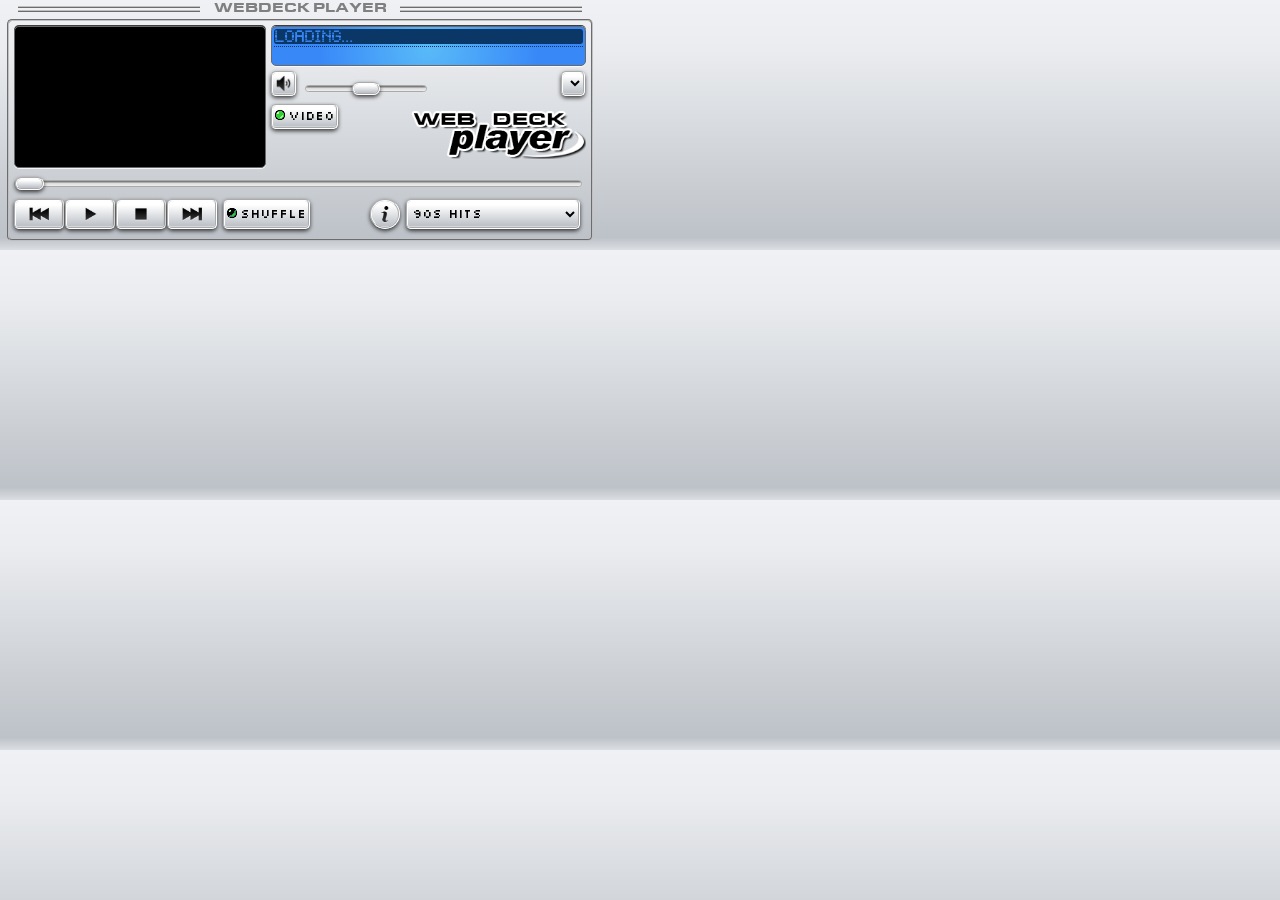
<file: webdeck-player/index.html>
<!DOCTYPE html>

<html lang="en">
    <head>
        <meta charset="utf-8" lang="en"/>
        <meta name="author" content="Chris"/>
        <meta name="description" content=""/>
        <meta name="viewport" content="width=device-width, initial-scale=1">

        <title>Webdeck Player</title>
        <link rel="icon" type="image/x-icon" href="/favicon.ico"> 
        <link id="player-theme" rel="stylesheet" href="./themes/default/webdeck-player.css">
    </head>

    <body>

        <div id="content">

            <div id="web-deck-player">

                <div id="player-title-bar">
                    WEBDECK PLAYER
                </div>

                <div id="player-body">
                    <div id="player-main-section">
                        <div class="columns">
                            <div id="player-display">
                                <div id="youtube-player"></div>
                            </div>
                            
                            <div id="player-info">
                                <div id="info-screen">
                                    <p id="songLabel"><b>Loading...</b></p>
                                    <div id="statusLabel"><br></div>
                                </div>
                                
                                <div class="player-row">
                                    <div id="player-volume">
                                        <button id="volumeButton" title="Mute / Unmute"></button>
                                        <input type="range" id="volumeBar" title="Volume" min="0" max="100" value="50">
                                    </div>
                                    
                                    <select id="themeSelector" title="Select Theme">
                                        <!-- themes are injected with javascript -->
                                    </select> 
                                </div>

                                <div class="player-row">
                                    <button id="videoButton" class="toggle-button" state="on" title="Toggle Video"><p>Video</p></button>

                                    <div id="playerLogo"></div>
                                </div>
                            </div>
                        </div>
                    </div>
                    
                    <div id="player-control-panel">
                        <input type="range" id="seekBar" title="Seek" value="0">
                        <br>
                        
                        <div class="playing-controls">
                            <button id="prevButton" title="Previous Track"></button>
                            <button id="playButton" title="Play / Pause"></button>
                            <button id="stopButton" title="Stop"></button>
                            <button id="nextButton" title="Next Track"></button>
                        </div>
                        
                        <div class="playing-controls">
                            <button id="shuffleButton" class="toggle-button" state="off" title="Toggle Shuffle"><p>Shuffle</p></button>
                        </div>

                        
                        
                        <div class="playing-controls" float-right>
                            <select id="playlistSelector" title="Select Playlist">
                                <!-- playlists are injected with javascript -->
                            </select>
                        </div>

                        <div class="playing-controls" rounded float-right>
                            <button id="infoButton" title="Info"></button>
                        </div>
                    </div>
    
                </div>
 
            </div>

            <script src="./script.js"></script>
        
        </div>

    </body>
</html>
</file>
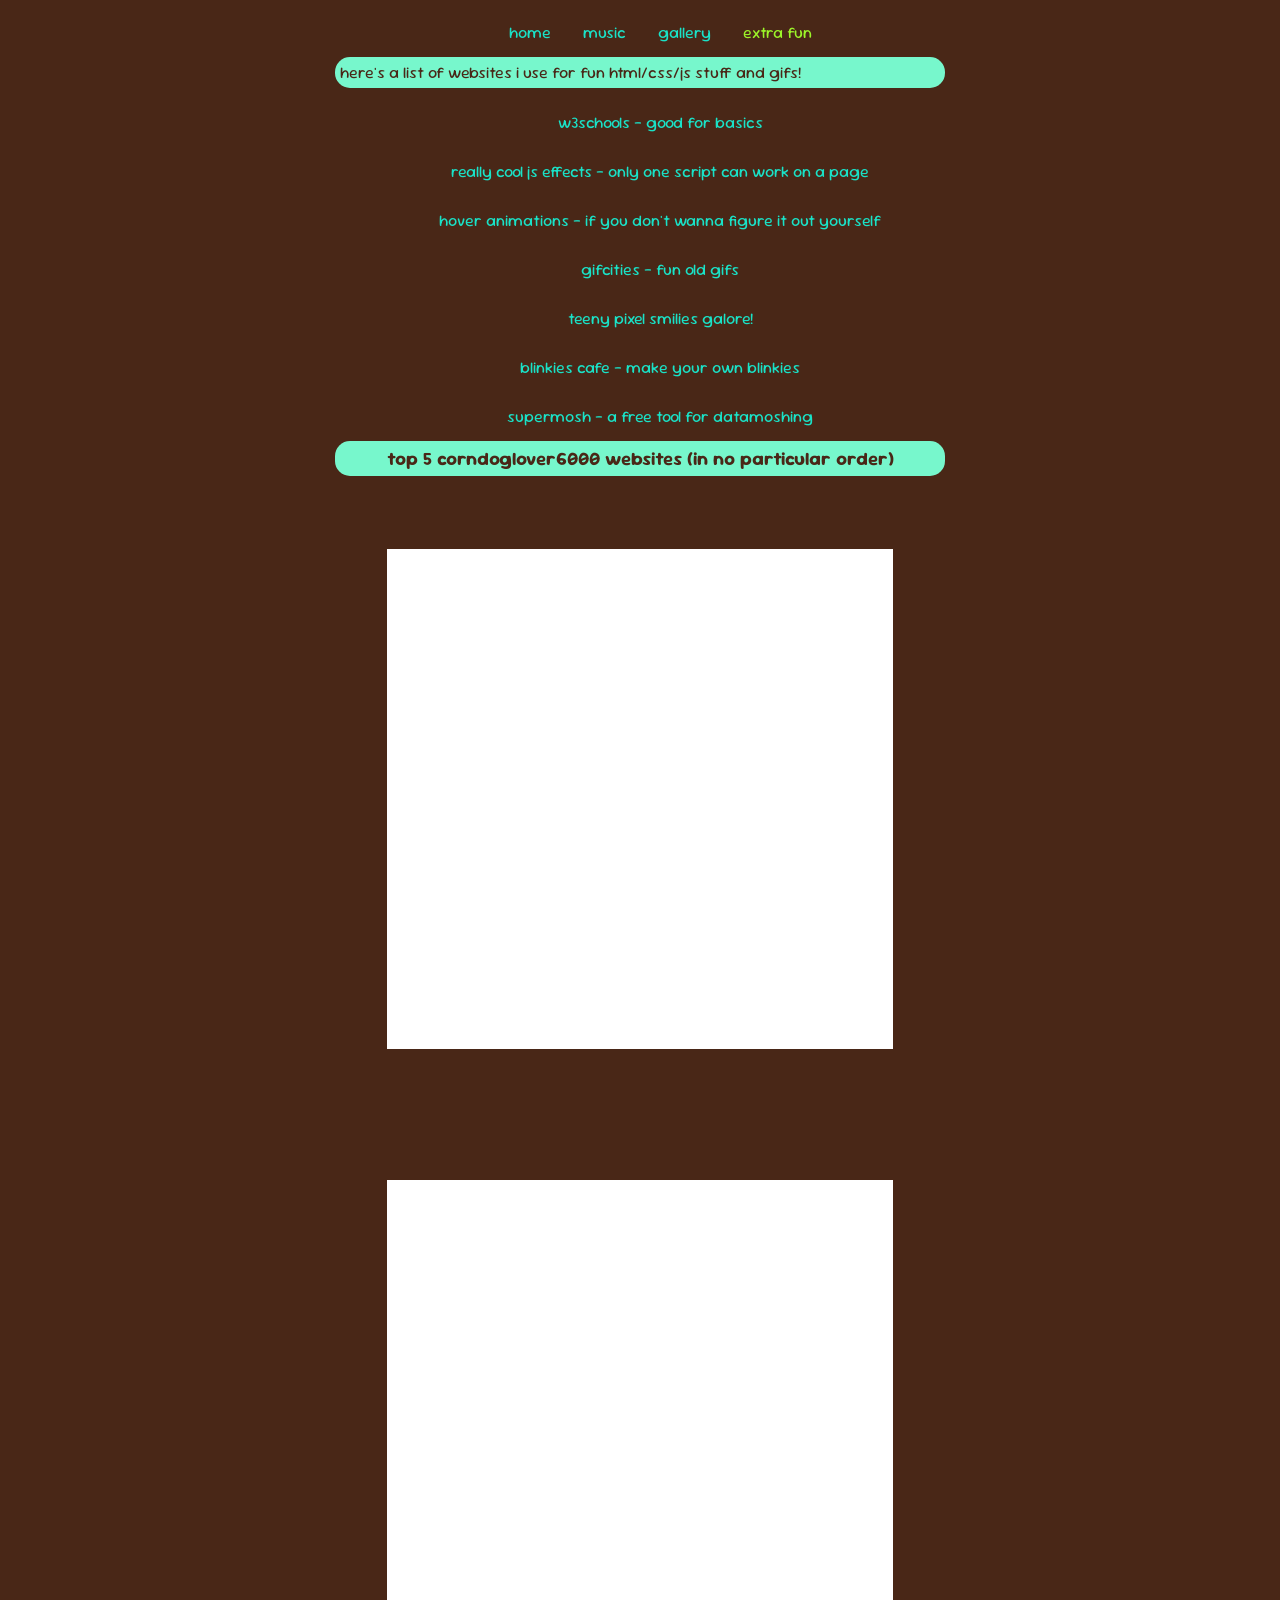
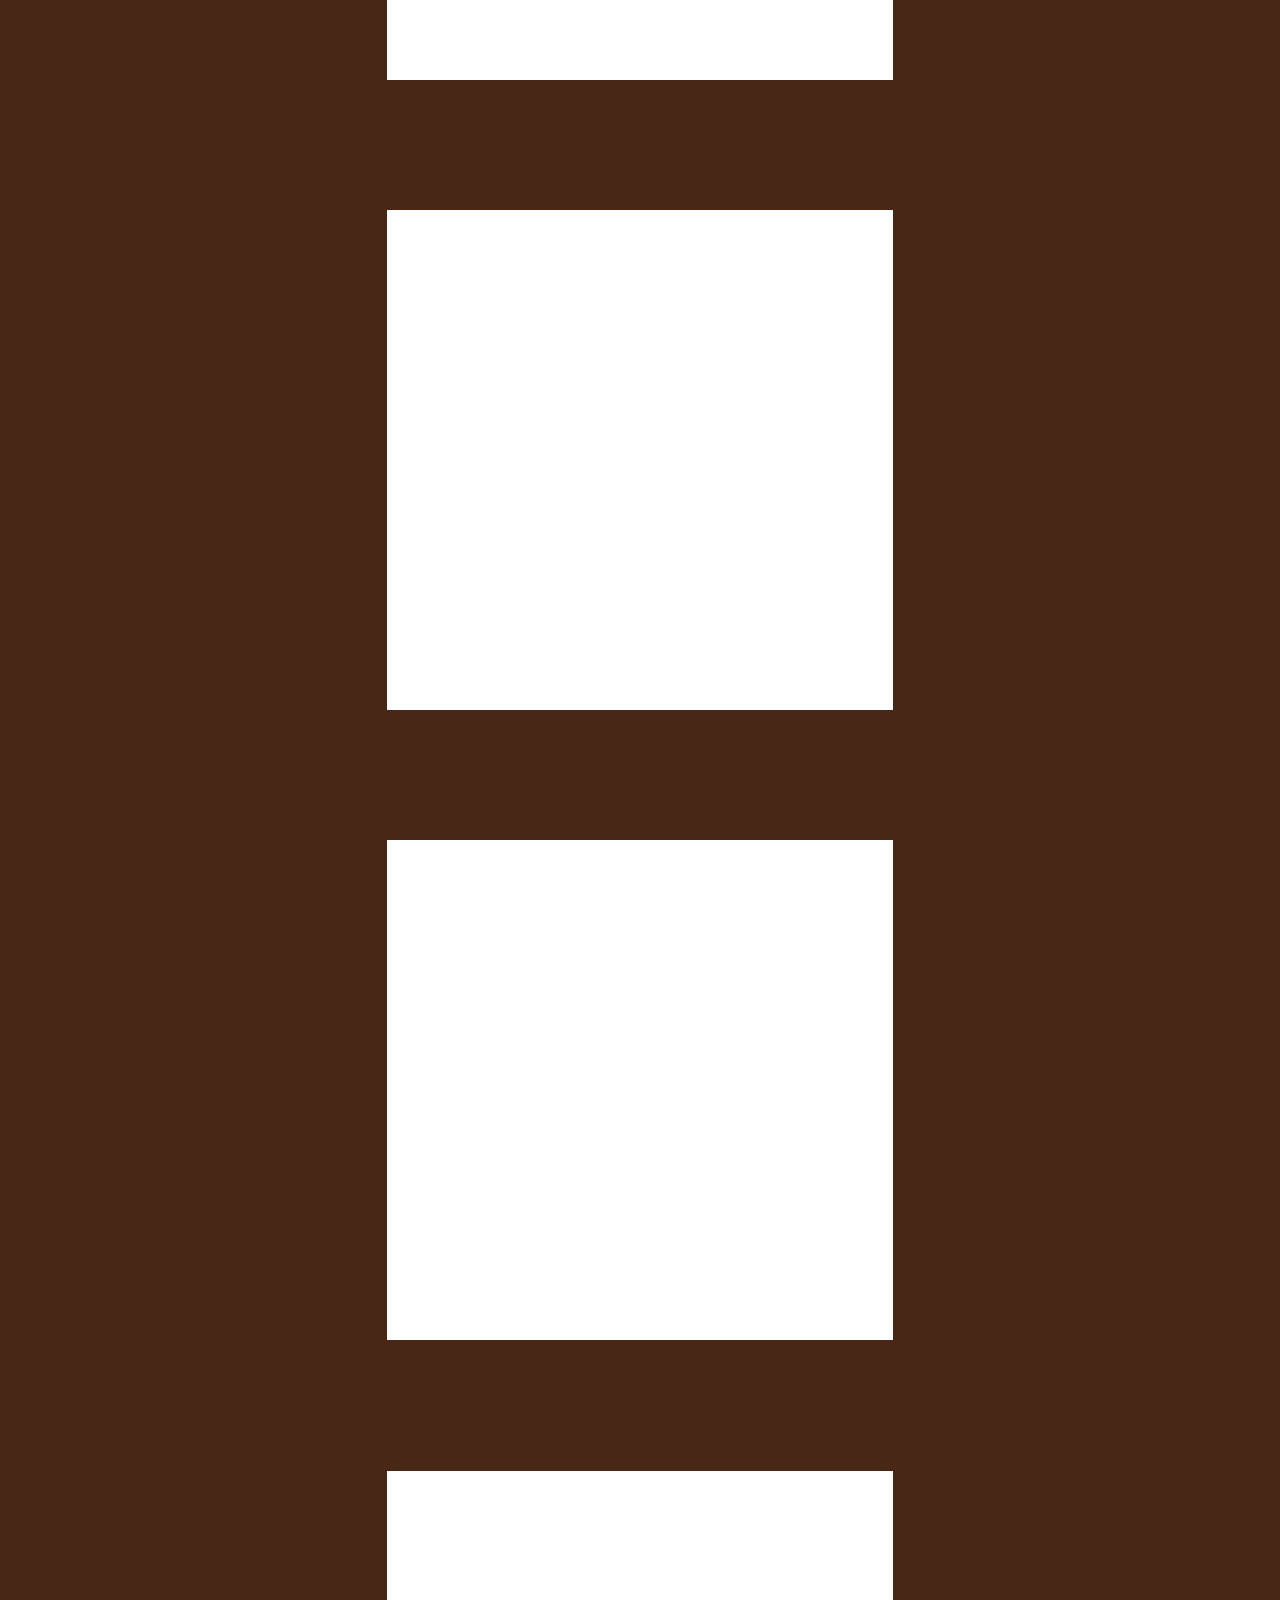
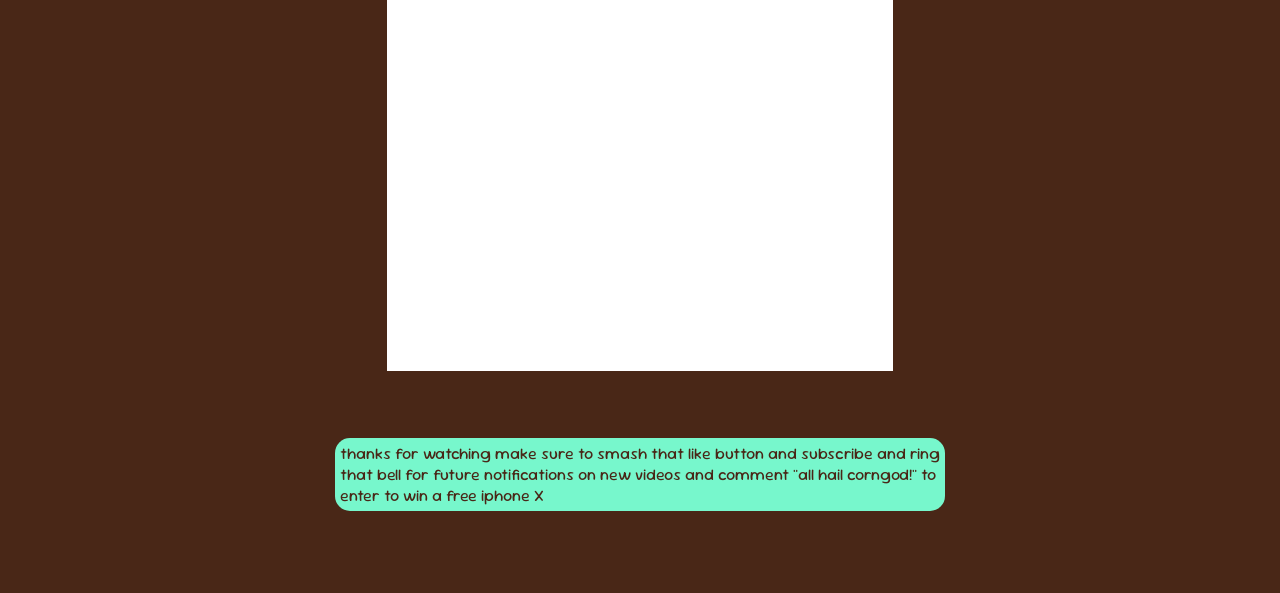
<file: extra.html>
<!DOCTYPE html>
<html>
  <head>
    <meta charset="utf-8" />
    <title>the ultimate corndoglover website</title>
    <link href="style.css" rel="stylesheet" type="text/css" />
    <link rel="preconnect" href="https://fonts.googleapis.com">
    <link rel="preconnect" href="https://fonts.gstatic.com" crossorigin>
    <link href="https://fonts.googleapis.com/css2?family=Sour+Gummy:ital,wght@0,100..900;1,100..900&display=swap" rel="stylesheet">
    <link rel="icon" type="image/x-icon" href="https://afroken.neocities.org/GRAPHICS/FAVICONS/guitar.gif">
    <style>
      /* Styling Only Related To THIS Page */
      body {
        background-color: rgb(73, 39, 23);
        /* background-image: url(https://i.pinimg.com/236x/c0/7f/b7/c07fb72ca107ef888413212143f01f54.jpg); */
        background-size: cover;
        background-repeat: no-repeat;
        background-position: center center;
        background-attachment: fixed;
        height: 100vh;
      }

      iframe {
        border: none;
        width: 40%;
        height: 500px;
        background-color: white;
        margin: 5%;
      }

      li a {
        display: block;
        color: rgb(26, 226, 199);
        text-align: center;
        padding: 14px 16px;
        text-decoration: none;
        font-family: "Sour Gummy", sans-serif;
      }

      li a:hover:not(.active) {
        text-shadow: 0 0 4px rgb(156, 243, 41);
        transition: all 200ms ease-out;
      }

      .active {
      color: rgb(156, 243, 41);
      }

      p, h3 {
        background-color: rgb(119, 247, 204);
        max-width: 600px;
        padding: 5px;
        margin: auto;
        margin-bottom: 10px;
        padding-left: 5px;
        font-family: "Sour Gummy", sans-serif;
        color:rgb(73, 39, 23);
        border-radius: 15px;
      }

      #links {
        display: block;
        text-align: left;
      }

      
      .sour-gummy-<uniquifier> {
        font-family: "Sour Gummy", sans-serif;
        font-optical-sizing: auto;
        font-weight: <weight>;
        font-style: normal;
        font-variation-settings: "width" 100;
      }
    </style>
  </head>
  <body>
    <!-- ⬆⬆⬆⬆ Nav Bar -->
    <ul>
      <li><a href="index.html">home</a></li>
      <li><a href="music.html">music</a></li>
      <li><a href="art.html">gallery</a></li>
      <li><a class="active" href="extra.html">extra fun</a></li>
    </ul>
    <!-- ⬇⬇⬇⬇⬇⬇ Main Page Content -->

    <div>
      <p>
        here's a list of websites i use for fun html/css/js stuff and gifs!
      </p>
      <ul id="links">
        <li class="onelink"><a href="https://www.w3schools.com/">w3schools - good for basics</a></li>
        <li class="onelink"><a href="http://www.mf2fm.com/rv">really cool js effects - only one script can work on a page</a></li>
        <li class="onelink"><a href="https://ianlunn.github.io/Hover/#effects">hover animations - if you don't wanna figure it out yourself</a></li>
        <li class="onelink"><a href="https://gifcities.org/">gifcities - fun old gifs</a></li>
        <li class="onelink"><a href="https://www.mazeguy.net/smilies.html">teeny pixel smilies galore!</a></li>
        <li class="onelink"><a href="https://blinkies.cafe/">blinkies cafe - make your own blinkies</a></li>
        <li class="onelink"><a href="https://supermosh.github.io/">supermosh - a free tool for datamoshing</a></li>
      </ul>
    </div>

    <center>
    <h3>top 5 corndoglover6000 websites (in no particular order)</h3>

    <iframe src="https://laguardia-webdev-2024.github.io/4-p-unit-4-project-corndoglover6000/">minesweeper</iframe>
    <iframe src="https://laguardia-webdev-2024.github.io/5-p-unit-5-project-corndoglover6000/index.html">ascii art</iframe>
    <iframe src="https://laguardia-webdev-2024.github.io/6-p-unit-6-project-corndoglover6000/"></iframe>
    <iframe src="https://laguardia-webdev-2024.github.io/7-p-unit-7-project-corndoglover6000/"></iframe>
    <iframe src="https://laguardia-webdev-2024.github.io/10-p-unit-10-project-corndoglover6000/"></iframe>
   </center>
    <p>thanks for watching make sure to smash that like button and subscribe and ring that bell for future notifications on new videos and comment "all hail corngod!" to enter to win a free iphone X</p>
    <br>
    <br>
    <br>
    <br>
  </body>
</html>
</file>
<file: webdeck-player/themes/default/webdeck-player.css>
/* Font import */
@font-face {font-family: Silkscreen; src: url(./fonts/slkscr.ttf);}

*{
    margin: 0;
    padding: 0;
}

body{
    width: 600px;
    height: 250px;
    font-family: Silkscreen, monospace;
    color: white;
    background: linear-gradient(to right, #212133 0%, #343353 50%, #212133 100%);
}

select{
    margin-right: 1px;
}

button{
    padding: 2px;
    margin-right: 1px;
    font-family: Silkscreen, monospace;

    background: linear-gradient(to bottom, #ECE0B8 0%, #c5b580 100%);
    border: outset 2px #ECE0B8;
    border-radius: 2px;
    box-shadow: 0px 2px 4px 0px rgba(0,0,0,0.75);
}

button:active{
    background: linear-gradient(to top, #ECE0B8 0%, #c5b580 100%);
    border: inset 2px #ECE0B8;
    border-radius: 2px;
    box-shadow: none;
}

.toggle-button[state='off'] > p::before{
    content: url(./images/green-light-off.gif);
    margin-right: 3px;
}

.toggle-button[state='on'] > p::before{
    content: url(./images/green-light-on.gif);
    margin-right: 3px;
}


select{
    font-family: Silkscreen, monospace;

    background:  linear-gradient(to bottom, #ECE0B8 0%, #c5b580 100%);
    border: outset 2px #ECE0B8;
    border-radius: 2px;
    box-shadow: 0px 2px 4px 0px rgba(0,0,0,0.75);
}

select:active{
    background: linear-gradient(to top, #ECE0B8 0%, #c5b580 100%);
    border: inset 2px #ECE0B8;
    border-radius: 2px;
    box-shadow: none;
}




/* Blink class */
.blink {
    animation: blinker 2s step-start infinite;
}
  
@keyframes blinker {
    50% {
        opacity: 0;
    }
}


/* Columns section */
.columns{
    display: flex;
}

.columns > div:first-child{
    flex-shrink: 0;
    margin-right: 5px;
}

.columns > div:last-child{
    flex-grow: 1;
}



/* -- Sliders -- */
input[type="range"] {
    appearance: none;
    background: none;
    border: inset 2px #403f67;
}

/* slider track */
input[type="range"]::-webkit-slider-runnable-track /* For Chrome */ {
    background-color: #201e3a;
    height: 100%;
}

input[type="range"]::-moz-range-track /* For Firefox */ {
    background-color: #201e3a;
    height: 100%;
}

/* slider thumb */
input[type="range"]::-webkit-slider-thumb /* For Chrome */ {
    appearance: none;

    background: url(./images/slider.gif), linear-gradient(to bottom, #ECE0B8 0%, #c5b580 100%);
    background-repeat: no-repeat;
    background-position: center;
    background-size: contain;
    border: outset 2px #ECE0B8;
    
    border-radius: 2px;
    box-shadow: 0px 2px 4px 0px rgba(0,0,0,0.75);

    height: 1rem;
    width: 2.5rem;
}

input[type="range"]::-webkit-slider-thumb:active /* For Chrome */ {
    background: url(./images/slider.gif), linear-gradient(to top, #ECE0B8 0%, #c5b580 100%);
    background-repeat: no-repeat;
    background-position: center;
    background-size: contain;
    border: inset 2px #ECE0B8;
    border-radius: 2px;
    box-shadow: none;
}



input[type="range"]::-moz-range-thumb /* For Firefox */ {
    background: url(./images/slider.gif), linear-gradient(to bottom, #ECE0B8 0%, #c5b580 100%);
    background-repeat: no-repeat;
    background-position: center;
    background-size: contain;
    border: outset 2px #ECE0B8;
    
    border-radius: 2px;
    box-shadow: 0px 2px 4px 0px rgba(0,0,0,0.75);

    height: 1rem;
    width: 2.5rem;
}

input[type="range"]::-moz-range-thumb:active /* For Firefox */ {
    background: url(./images/slider.gif), linear-gradient(to top, #ECE0B8 0%, #c5b580 100%);
    background-repeat: no-repeat;
    background-position: center;
    background-size: contain;
    border: inset 2px #ECE0B8;
    border-radius: 2px;
    box-shadow: none;
}



/* ---- Web Deck Player ---- */
#web-deck-player{
    padding: 0 5px;
}


/* Player title bar */
#player-title-bar{
    display: flex;
}

#player-title-bar:before,
#player-title-bar:after{
    content: "";
    flex: 1;
    margin: auto 1em;
    height: 2px;
    border-top: ridge #ECE0B8 2px;
    border-bottom: ridge #ECE0B8 2px;
}

/* Player body */
#player-body{
    padding: 5px;
    border: groove 3px #403f67;
}

/* Player main section */
#player-main-section{
    margin-bottom: 5px;
}


/* Player display */
#player-display{
    width: 250px;
    height: 140px;
    background: black;
    border: inset 2px #403f67;
}


/* Player info */
#info-screen{
    background: black;
    color: limegreen;
    border: inset 2px #403f67;
    margin-bottom: 5px;
}

#songLabel{
    text-shadow: 0 0 10px #49ff18, 0 0 20px #49FF18, 2px 2px 2px rgba(206,89,55,0);
}

#statusLabel{
    text-shadow: 0 0 10px #49ff18, 0 0 20px #49FF18, 2px 2px 2px rgba(206,89,55,0);
}

.player-row{
    margin-top: 5px;
    display: flex;
    flex-wrap: nowrap;
    justify-content: space-between;
}

#volumeButton{
    height: 25px;
    width: 25px;
}

#volumeButton img{
    height: 100%;
}

#volumeBar{
    width: 120px;
}

#themeSelector{
    height: 25px;
    max-width: 150px;
    text-overflow: ellipsis;
}

#videoButton{
    height: 25px;
}

#playerLogo{
    text-align: center;
    height: fit-content;
}

#playerLogo > img{
    margin-top: 5px;
    max-height: 50px;
}

/* Player control panel */
#player-control-panel{
    font-size: 0;
}

#seekBar{
    width: 99%;
    margin-bottom: 5px;
}

.playing-controls{
    margin-bottom: 5px;
    margin-right: 5px;
    display: inline-block;
    width: fit-content;
    background: #201e3a;
    border: inset 2px #403f67;
    vertical-align: middle;
}

.playing-controls[rounded]{
    border-radius: 20px;
}

.playing-controls[float-right]{
    float: right;
}

.playing-controls button{
    height: 30px;
    min-width: 50px;
}

.playing-controls button img{
    height: 100%;
}


#infoButton{
    border-radius: 20px;
    height: 30px;
    min-width: 30px;
    font-size: large;
}

#playlistSelector{
    height: 30px;
    max-width: 175px;
    text-overflow: ellipsis;
}
</file>
<file: style.css>
/* Styling Only Related To ALL Pages */


/* ⬆⬆⬆⬆ Nav Bar Styling 
~~~~~ Taken From: 
https://www.w3schools.com/css/css_navbar_horizontal.asp */
ul {
  list-style-type: none;
  margin: auto;
  display: flex;
  justify-content: center;
}

li a {
  display: block;
  color: rgb(124, 16, 151);
  text-align: center;
  padding: 10px;
  text-decoration: none;

}

li a:hover:not(.active) {
  text-shadow: 0 0 4px rgb(255, 0, 64);
  transition: all 200ms ease-out;
}

.active {
  color: rgb(255, 0, 64);
}

/* Float Shadow */
.hvr-float-shadow {
  display: inline-block;
  vertical-align: middle;
  -webkit-transform: perspective(1px) translateZ(0);
  transform: perspective(1px) translateZ(0);
  box-shadow: 0 0 1px rgba(0, 0, 0, 0);
  position: relative;
  -webkit-transition-duration: 0.3s;
  transition-duration: 0.3s;
  -webkit-transition-property: transform;
  transition-property: transform;
}
.hvr-float-shadow:before {
  pointer-events: none;
  position: absolute;
  z-index: -1;
  content: '';
  top: 100%;
  left: 5%;
  height: 10px;
  width: 90%;
  opacity: 0;
  background: -webkit-radial-gradient(center, ellipse, rgba(0, 0, 0, 0.35) 0%, rgba(0, 0, 0, 0) 80%);
  background: radial-gradient(ellipse at center, rgba(0, 0, 0, 0.35) 0%, rgba(0, 0, 0, 0) 80%);
  /* W3C */
  -webkit-transition-duration: 0.3s;
  transition-duration: 0.3s;
  -webkit-transition-property: transform, opacity;
  transition-property: transform, opacity;
}
.hvr-float-shadow:hover, .hvr-float-shadow:focus, .hvr-float-shadow:active {
  -webkit-transform: translateY(-5px);
  transform: translateY(-5px);
  /* move the element up by 5px */
}
.hvr-float-shadow:hover:before, .hvr-float-shadow:focus:before, .hvr-float-shadow:active:before {
  opacity: 1;
  -webkit-transform: translateY(5px);
  transform: translateY(5px);
  /* move the element down by 5px (it will stay in place because it's attached to the element that also moves up 5px) */
}
</file>
